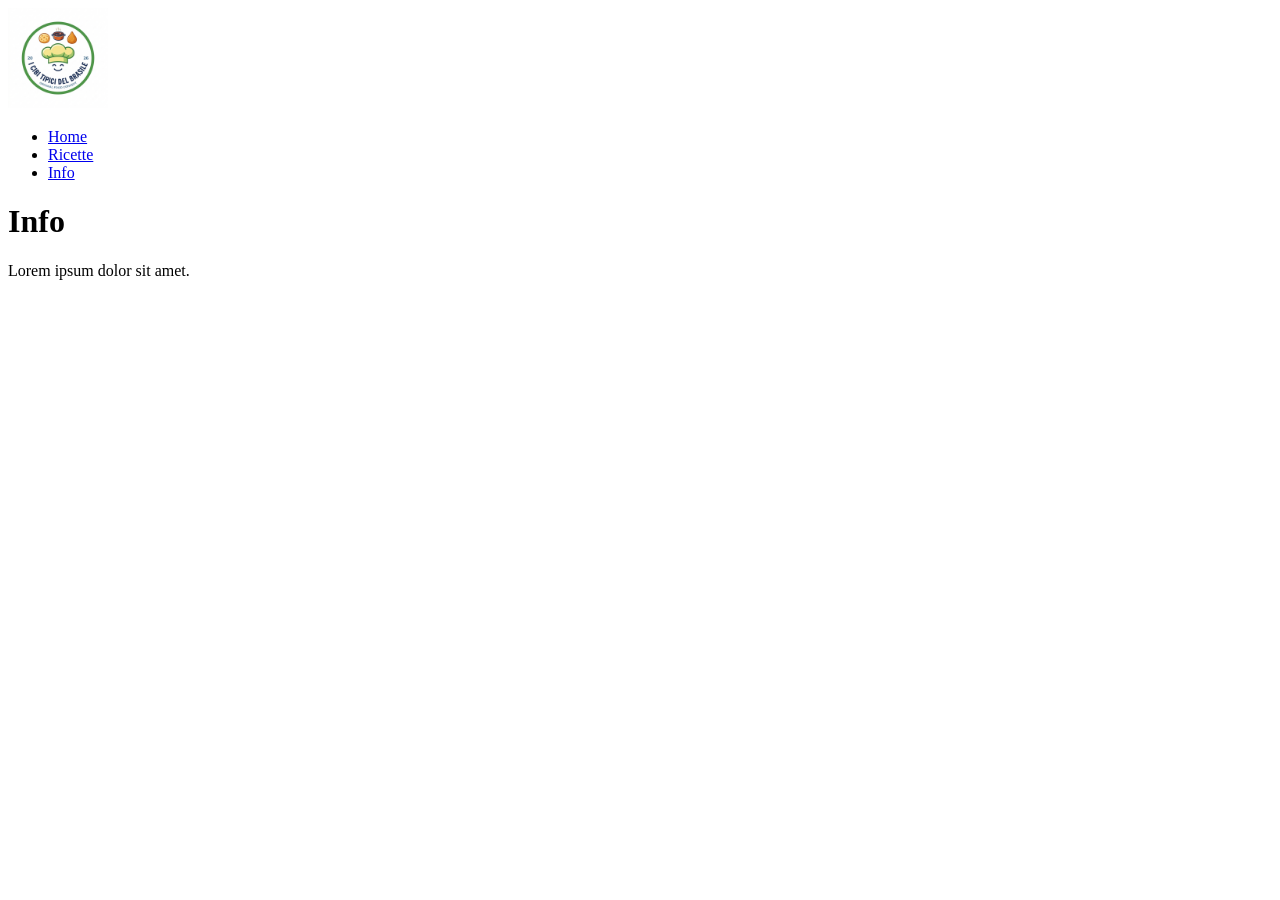
<file: Tag Semantici/info.html>
<!doctype html>
<html lang="en">
  <head>
    <meta charset="UTF-8" />
    <meta name="viewport" content="width=device-width, initial-scale=1.0" />
    <title>Info</title>
  </head>
  <body>
    <nav>
      <img
        src="./Gemini_Generated_Image.png"
        height="100"
        alt="Logo I cibi tipici del Brasile"
      />
      <ul>
        <li><a href="./index.html">Home</a></li>
        <li><a href="https://www.giallozafferano.it/">Ricette</a></li>
        <li><a href="./info.html">Info</a></li>
      </ul>
    </nav>

    <header>
      <h1>Info</h1>
      <p>Lorem ipsum dolor sit amet.</p>
    </header>
  </body>
</html>
</file>
